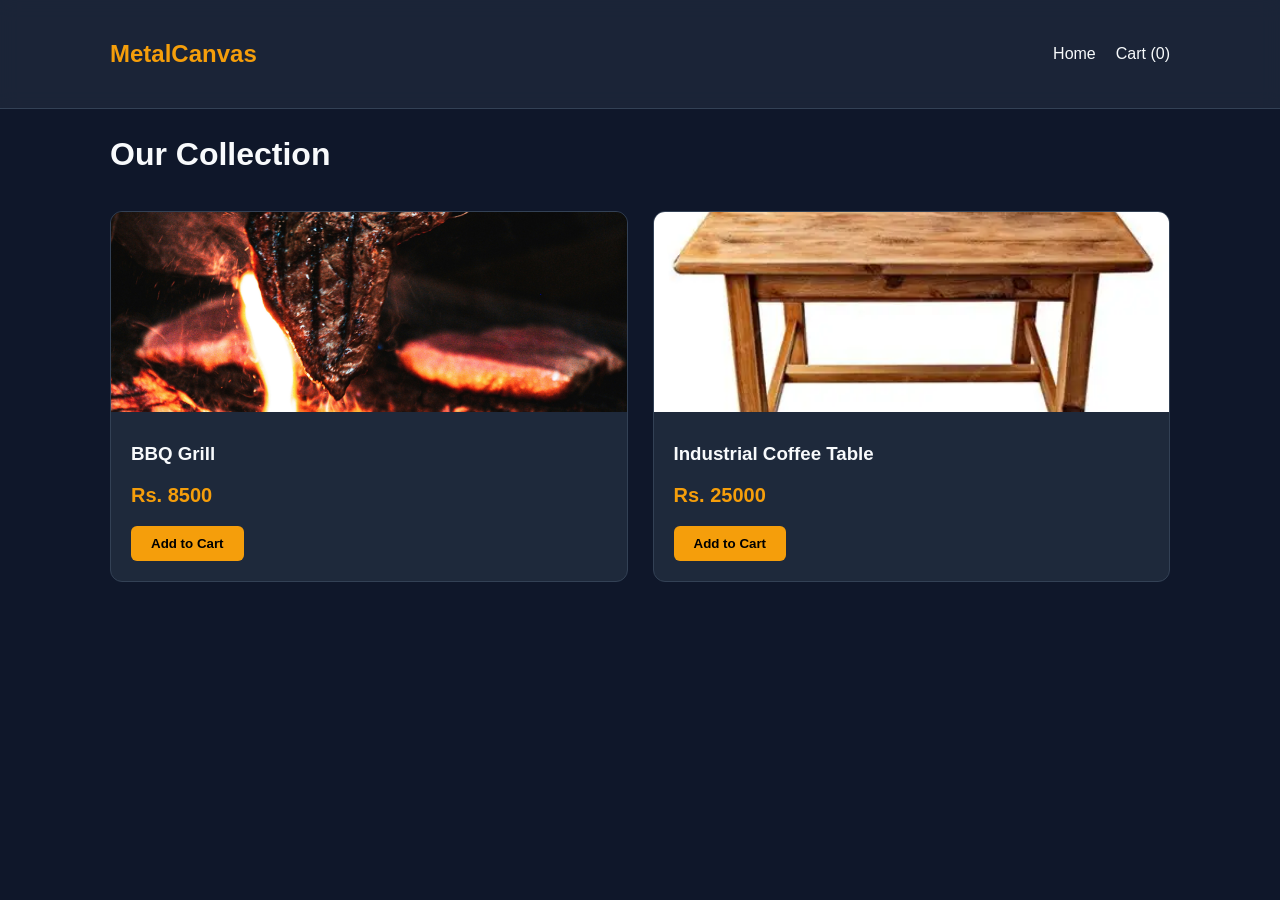
<file: index.html>
<!DOCTYPE html>
<html lang="en">
<head>
    <meta charset="UTF-8">
    <title>MetalCanvas | Home</title>
    <link rel="stylesheet" href="style.css">
</head>
<body>
    <header>
        <div class="container">
            <nav>
                <div class="logo">MetalCanvas</div>
                <ul class="nav-links">
                    <li><a href="index.html">Home</a></li>
                    <li><a href="cart.html">Cart (<span id="cart-count">0</span>)</a></li>
                </ul>
            </nav>
        </div>
    </header>
    <div class="container">
        <h1>Our Collection</h1>
        <div id="product-list" class="product-grid"></div>
    </div>
    <script src="data.js"></script>
    <script src="app.js"></script>
</body>
</html>
</file>
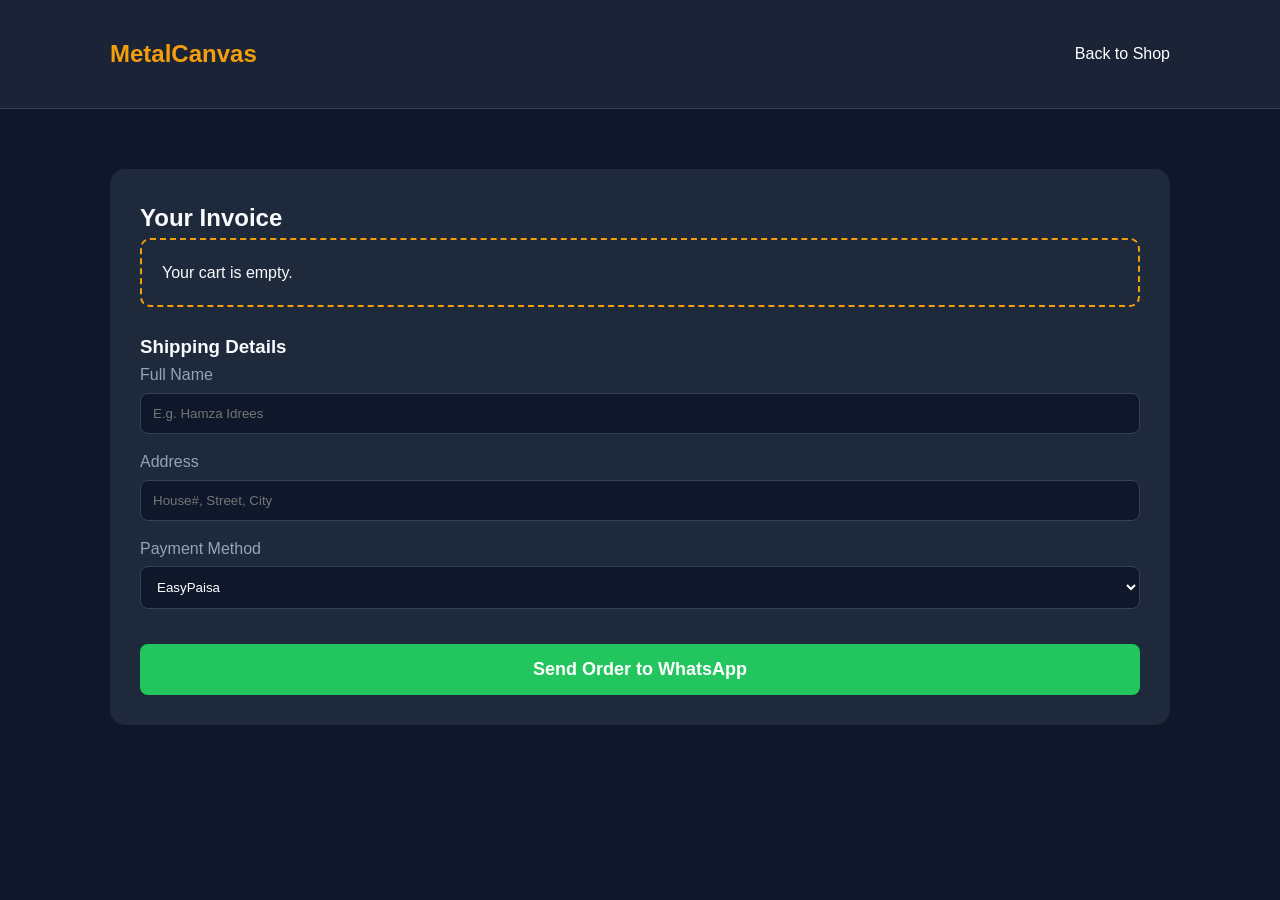
<file: cart.html>
<!DOCTYPE html>
<html lang="en">
<head>
    <meta charset="UTF-8">
    <title>Checkout | MetalCanvas</title>
    <link rel="stylesheet" href="style.css">
</head>
<body>
    <header>
        <div class="container"><nav><div class="logo">MetalCanvas</div><a href="index.html" style="color:white; text-decoration:none;">Back to Shop</a></nav></div>
    </header>
    <div class="container">
        <div class="checkout-container">
            <h2>Your Invoice</h2>
            <div id="invoice-items" class="invoice-box"></div>
            
            <h3>Shipping Details</h3>
            <div class="input-group">
                <label>Full Name</label>
                <input type="text" id="cust-name" placeholder="E.g. Hamza Idrees">
            </div>
            <div class="input-group">
                <label>Address</label>
                <input type="text" id="cust-addr" placeholder="House#, Street, City">
            </div>
            <div class="input-group">
                <label>Payment Method</label>
                <select id="pay-method">
                    <option value="EasyPaisa">EasyPaisa</option>
                    <option value="JazzCash">JazzCash</option>
                </select>
            </div>
            <button class="btn whatsapp-btn" onclick="sendOrder()">Send Order to WhatsApp</button>
        </div>
    </div>
    <script src="data.js"></script>
    <script src="app.js"></script>
</body>
</html>
</file>
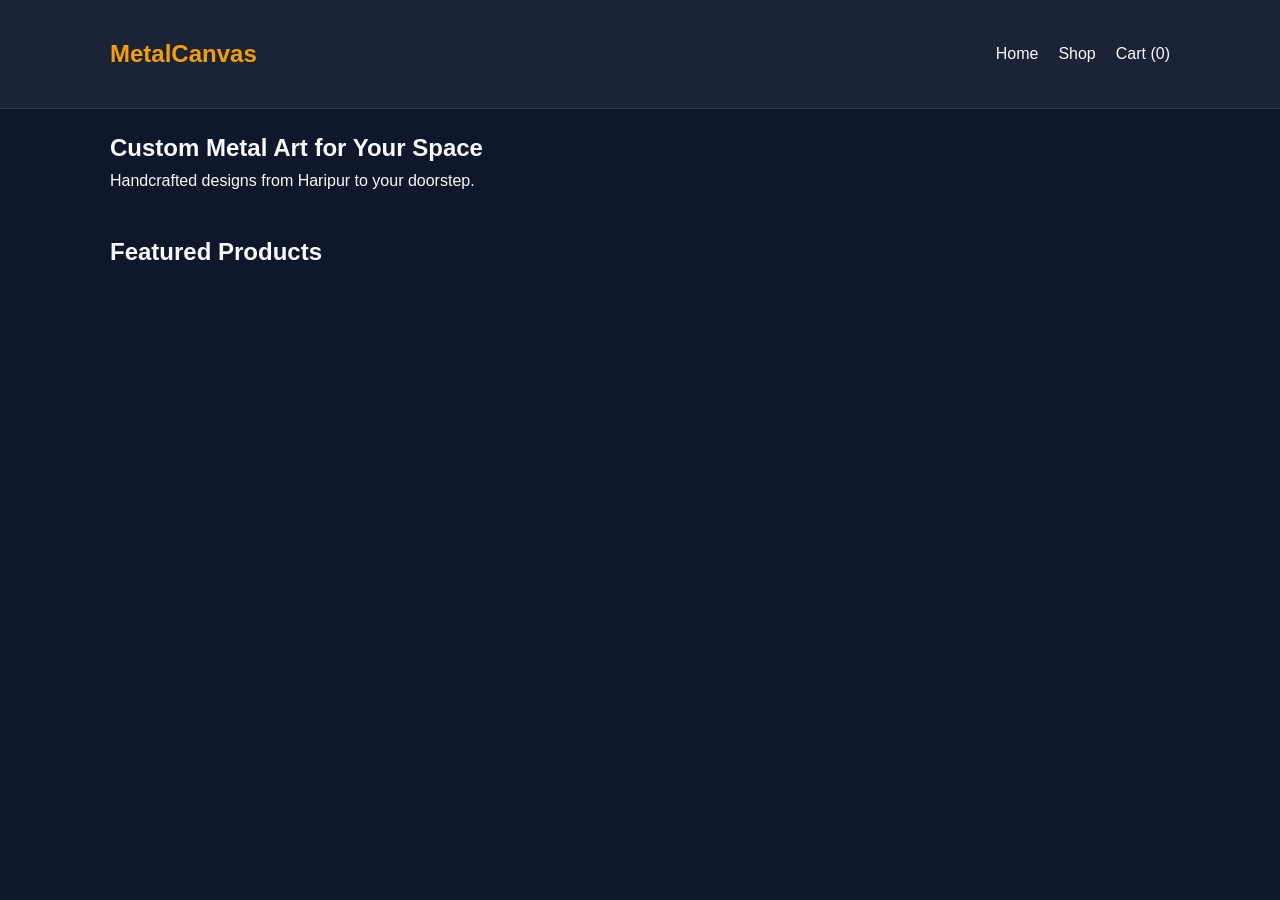
<file: products.html>
<!DOCTYPE html>
<html lang="en">
<head>
    <meta charset="UTF-8">
    <meta name="viewport" content="width=device-width, initial-scale=1.0">
    <title>MetalCanvas | Handcrafted Art</title>
    <link rel="stylesheet" href="style.css">
</head>
<body>
    <header>
        <nav class="container">
            <div class="logo">Metal<span>Canvas</span></div>
            <ul class="nav-links">
                <li><a href="index.html">Home</a></li>
                <li><a href="products.html">Shop</a></li>
                <li><a href="cart.html" class="cart-btn">Cart (<span id="cart-count">0</span>)</a></li>
            </ul>
        </nav>
    </header>

    <section class="hero container">
        <h1>Custom Metal Art for Your Space</h1>
        <p>Handcrafted designs from Haripur to your doorstep.</p>
    </section>

    <section class="container">
        <h2>Featured Products</h2>
        <div id="featured-grid" class="product-grid"></div>
    </section>

    <script src="data.js"></script>
    <script src="app.js"></script>
</body>
</html>
</file>
<file: style.css>
:root {
    --bg: #0f172a;
    --card-bg: #1e293b;
    --accent: #f59e0b;
    --text: #f8fafc;
    --text-dim: #94a3b8;
    --success: #22c55e;
}

* { box-sizing: border-box; margin: 0; padding: 0; }
body { 
    font-family: 'Segoe UI', Roboto, sans-serif; 
    background-color: var(--bg); 
    color: var(--text); 
    line-height: 1.6;
}

.container { max-width: 1100px; margin: 0 auto; padding: 20px; }

header { 
    background: rgba(30, 41, 59, 0.8); 
    backdrop-filter: blur(10px);
    padding: 15px 0; 
    position: sticky; 
    top: 0; 
    z-index: 100;
    border-bottom: 1px solid #334155;
}

nav { display: flex; justify-content: space-between; align-items: center; }
.logo { font-size: 24px; font-weight: bold; color: var(--accent); }
.nav-links { list-style: none; display: flex; gap: 20px; }
.nav-links a { color: var(--text); text-decoration: none; font-weight: 500; }

.btn {
    padding: 10px 20px;
    border-radius: 6px;
    border: none;
    cursor: pointer;
    font-weight: 600;
    transition: 0.3s;
}
.btn-primary { background: var(--accent); color: #000; }
.btn-primary:hover { opacity: 0.9; transform: translateY(-2px); }

.product-grid { 
    display: grid; 
    grid-template-columns: repeat(auto-fit, minmax(250px, 1fr)); 
    gap: 25px; 
    margin-top: 30px;
}

.product-card { 
    background: var(--card-bg); 
    border-radius: 12px; 
    overflow: hidden; 
    transition: 0.3s;
    border: 1px solid #334155;
}
.product-card:hover { transform: translateY(-5px); border-color: var(--accent); }
.product-card img { width: 100%; height: 200px; object-fit: cover; }
.product-info { padding: 20px; }
.product-info h3 { margin-bottom: 10px; }
.price { color: var(--accent); font-size: 20px; font-weight: bold; margin-bottom: 15px; }

/* Checkout Form */
.checkout-container { 
    background: var(--card-bg); 
    padding: 30px; 
    border-radius: 15px; 
    margin-top: 40px;
}
.input-group { margin-bottom: 15px; }
.input-group label { display: block; margin-bottom: 5px; color: var(--text-dim); }
input, select { 
    width: 100%; 
    padding: 12px; 
    background: #0f172a; 
    border: 1px solid #334155; 
    color: white; 
    border-radius: 8px;
}

.cart-item {
    display: flex;
    justify-content: space-between;
    padding: 15px 0;
    border-bottom: 1px solid #334155;
}

.invoice-box {
    border: 2px dashed var(--accent);
    padding: 20px;
    border-radius: 10px;
    margin-bottom: 25px;
}

.whatsapp-btn {
    background: var(--success);
    color: white;
    width: 100%;
    padding: 15px;
    font-size: 18px;
    border-radius: 8px;
    margin-top: 20px;
}
</file>
